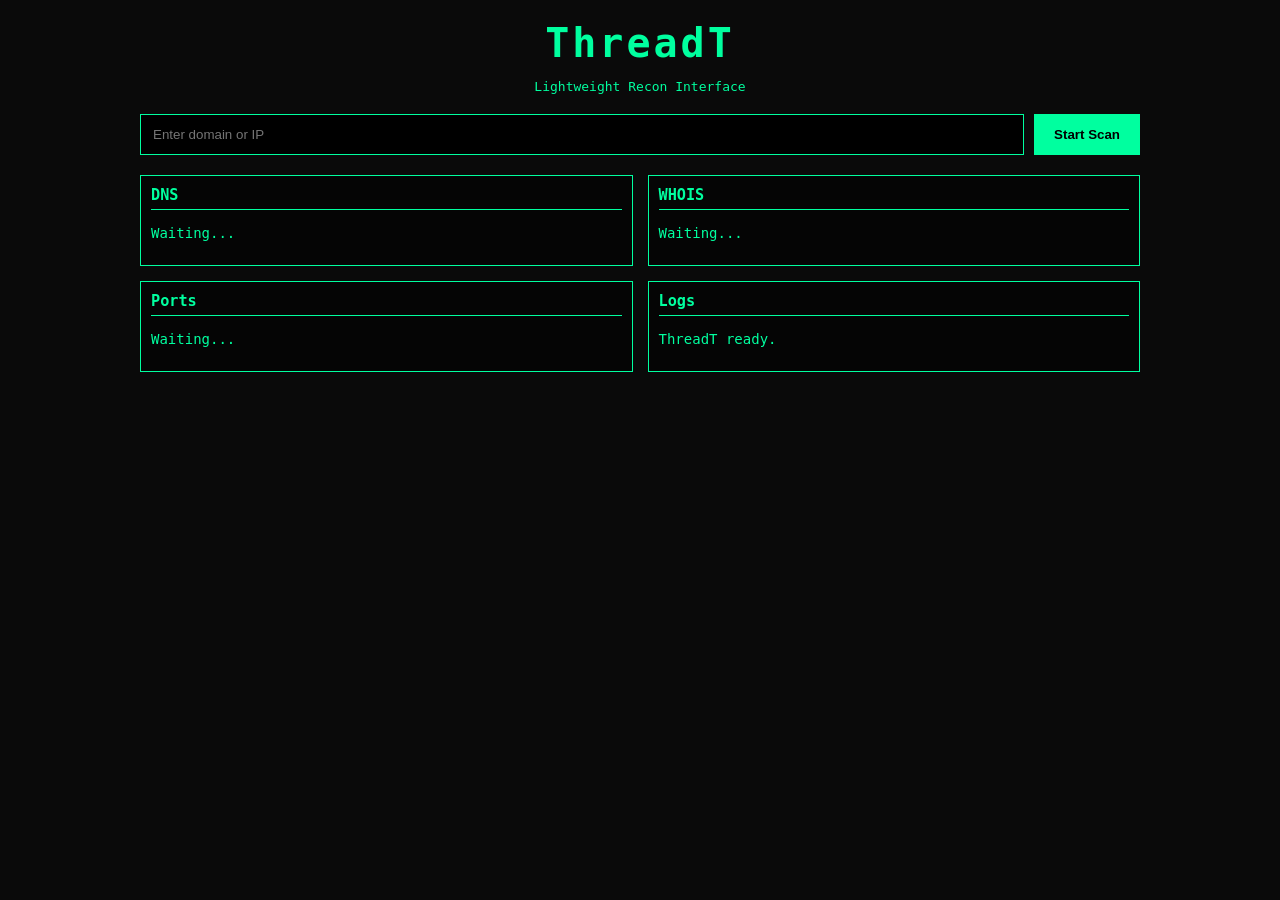
<file: index.html>
<!DOCTYPE html>
<html lang="en">
<head>
  <meta charset="UTF-8">
  <title>ThreadT Recon</title>
  <link rel="stylesheet" href="style.css">
</head>
<body>

<div class="app">

  <header>
    <h1>ThreadT</h1>
    <p>Lightweight Recon Interface</p>
  </header>

  <section class="controls">
    <input id="target" placeholder="Enter domain or IP">
    <button onclick="runRecon()">Start Scan</button>
  </section>

  <section class="grid">
    <div class="panel">
      <h3>DNS</h3>
      <pre id="dns">Waiting...</pre>
    </div>

    <div class="panel">
      <h3>WHOIS</h3>
      <pre id="whois">Waiting...</pre>
    </div>

    <div class="panel">
      <h3>Ports</h3>
      <pre id="ports">Waiting...</pre>
    </div>

    <div class="panel">
      <h3>Logs</h3>
      <pre id="logs">ThreadT ready.</pre>
    </div>
  </section>

</div>

<script src="script.js"></script>
</body>
</html>
</file>
<file: style.css>
body {
  margin: 0;
  background: #0a0a0a;
  color: #00ff9f;
  font-family: monospace;
}

.app {
  max-width: 1000px;
  margin: auto;
  padding: 20px;
}

header {
  text-align: center;
  margin-bottom: 20px;
}

header h1 {
  margin: 0;
  font-size: 40px;
  letter-spacing: 3px;
}

.controls {
  display: flex;
  gap: 10px;
  margin-bottom: 20px;
}

input {
  flex: 1;
  padding: 12px;
  background: black;
  border: 1px solid #00ff9f;
  color: #00ff9f;
}

button {
  padding: 12px 20px;
  background: #00ff9f;
  border: none;
  color: black;
  font-weight: bold;
  cursor: pointer;
}

button:hover {
  background: #00cc7a;
}

.grid {
  display: grid;
  grid-template-columns: 1fr 1fr;
  gap: 15px;
}

.panel {
  background: #050505;
  border: 1px solid #00ff9f;
  padding: 10px;
}

.panel h3 {
  margin-top: 0;
  border-bottom: 1px solid #00ff9f;
  padding-bottom: 5px;
}

pre {
  white-space: pre-wrap;
  font-size: 14px;
}
</file>
